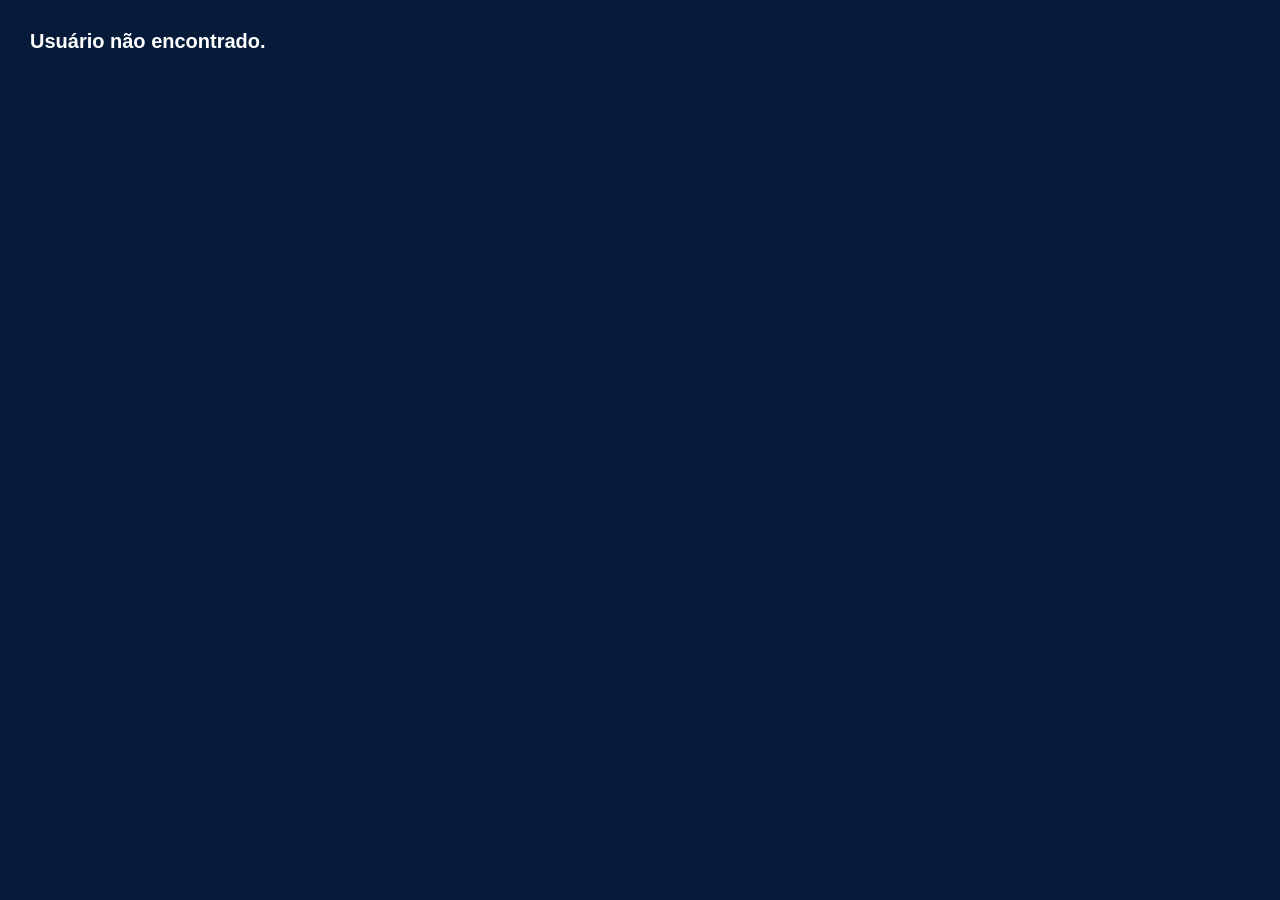
<file: minha-conta/index.html>
<!DOCTYPE html>
<html lang="pt-BR">

<head>

<meta charset="UTF-8">
<meta name="viewport" content="width=device-width, initial-scale=1.0">

<title>Minha Conta</title>

<link rel="stylesheet" href="style.css?v=1">

<link rel="stylesheet"
href="https://cdnjs.cloudflare.com/ajax/libs/font-awesome/6.5.0/css/all.min.css">

</head>


<body>


<div class="container">


<section class="perfil-card">


<div class="avatar-grande" id="avatar">
U
</div>


<div class="dados-principais">

<h1 id="nome">
Usuário
</h1>

<p id="email">
email
</p>


<span class="badge" id="perfil">
Usuário
</span>


</div>


</section>



<section class="informacoes">


<h2>
<i class="fa-solid fa-id-card"></i>
Informações do usuário
</h2>


<div class="grid">


<div class="campo">

<label>Nome completo</label>

<strong id="nomeCompleto">
-
</strong>

</div>


<div class="campo">

<label>E-mail</label>

<strong id="emailCompleto">
-
</strong>

</div>


<div class="campo">

<label>Cargo</label>

<strong id="cargo">
-
</strong>

</div>


<div class="campo">

<label>Setor</label>

<strong id="setor">
-
</strong>

</div>


<div class="campo">

<label>Empresa</label>

<strong id="empresa">
-
</strong>

</div>


<div class="campo">

<label>Status</label>

<strong id="status">
-
</strong>

</div>


</div>


</section>



<section class="permissoes">


<h2>
<i class="fa-solid fa-shield-halved"></i>
Permissões liberadas
</h2>


<div id="listaPermissoes"
class="lista">

</div>


</section>



</div>


<script type="module" src="app.js?v=1"></script>


</body>

</html>
</file>
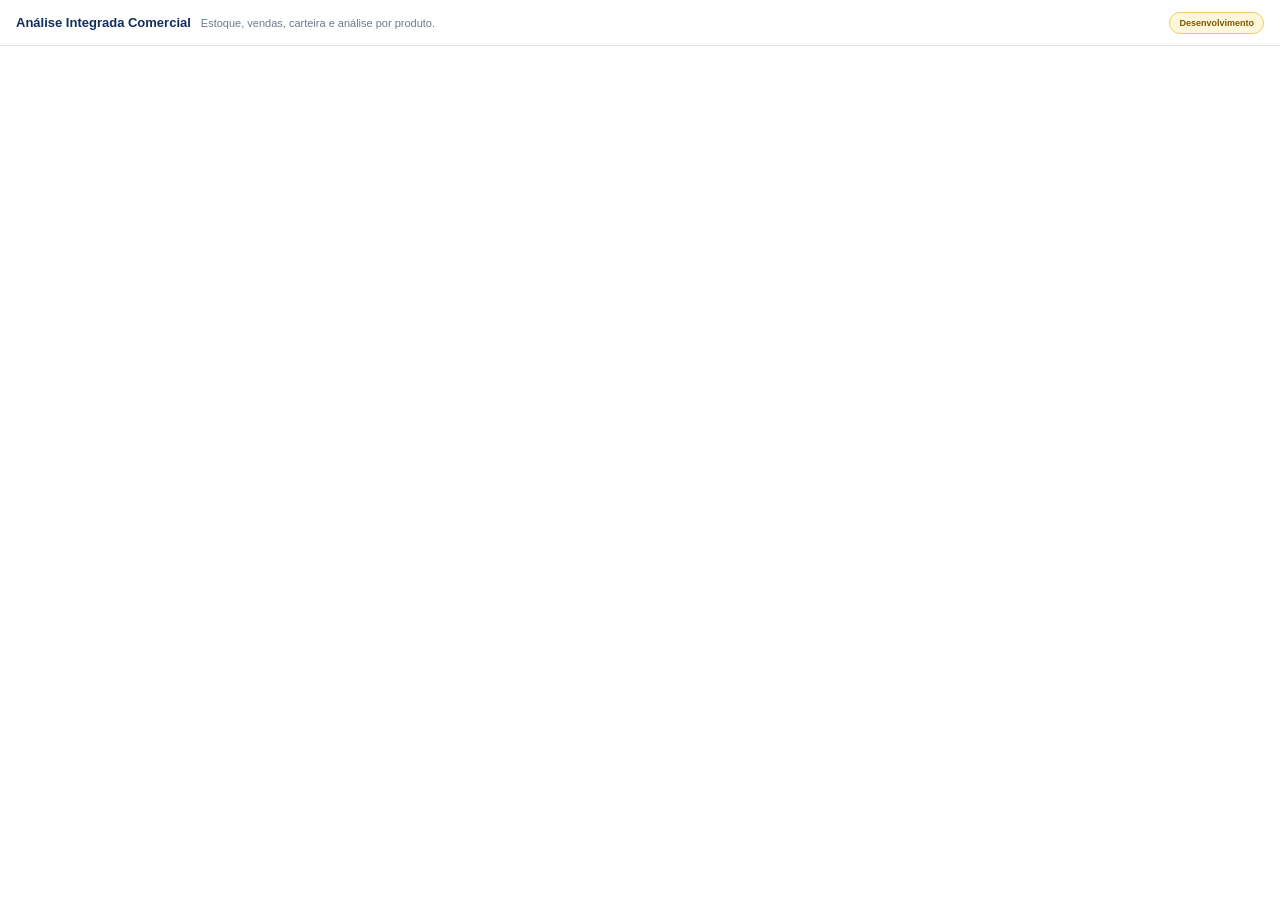
<file: modulos/analise-comercial/index.html>
<!DOCTYPE html>
<html lang="pt-BR">
<head>
    <meta charset="UTF-8">

    <meta
        name="viewport"
        content="width=device-width, initial-scale=1.0"
    >

    <title>Análise Integrada Comercial</title>

    <link
        rel="stylesheet"
        href="comercial.css?v=1"
    >
</head>

<body>

    <main class="modulo-comercial">

        <div class="barra-comercial">

            <div>
                <strong>
                    Análise Integrada Comercial
                </strong>

                <span>
                    Estoque, vendas, carteira e análise por produto.
                </span>
            </div>

            <span class="status-local">
                Desenvolvimento
            </span>

        </div>


        <section class="conteudo-comercial">

            <iframe
                id="comercialFrame"
                src="http://localhost:5173"
                title="Análise Integrada Comercial"
                loading="eager"
                allow="fullscreen"
            ></iframe>

        </section>

    </main>


    <script>

        /*
         * IMPORTANTE
         *
         * O Compras continua usando:
         *
         * https://smartstocksight.onrender.com
         *
         * Este módulo NÃO utiliza aquela URL.
         *
         * Durante o desenvolvimento, o Comercial
         * será uma aplicação independente em:
         *
         * http://localhost:5173
         */

        const COMERCIAL_URL =
            "http://localhost:5173";


        document.getElementById(
            "comercialFrame"
        ).src =
            COMERCIAL_URL;

    </script>

</body>
</html>
</file>
<file: minha-conta/style.css>
*{
margin:0;
padding:0;
box-sizing:border-box;
}


body{

font-family:Arial,Helvetica,sans-serif;

background:#061a3a;

color:white;

padding:30px;

}



.container{

max-width:1100px;

margin:auto;

}



.perfil-card{

display:flex;

align-items:center;

gap:25px;

background:linear-gradient(145deg,#12356f,#0d2b5d);

padding:30px;

border-radius:18px;

border:1px solid rgba(255,255,255,.15);

}



.avatar-grande{

width:90px;

height:90px;

border-radius:50%;

display:flex;

align-items:center;

justify-content:center;

font-size:36px;

font-weight:bold;

background:linear-gradient(145deg,#1267d8,#2788ff);

}



.dados-principais h1{

font-size:28px;

}


.dados-principais p{

color:#a9bddb;

margin-top:8px;

}



.badge{

display:inline-block;

margin-top:15px;

padding:7px 15px;

border-radius:20px;

background:#1267d8;

font-size:13px;

}



.informacoes,
.permissoes{

margin-top:25px;

background:#0d2b5d;

padding:25px;

border-radius:18px;

border:1px solid rgba(255,255,255,.15);

}



h2{

font-size:20px;

margin-bottom:20px;

}


h2 i{

color:#4ca0ff;

margin-right:10px;

}



.grid{

display:grid;

grid-template-columns:repeat(2,1fr);

gap:18px;

}



.campo{

background:#071d40;

padding:18px;

border-radius:12px;

}



.campo label{

display:block;

font-size:12px;

color:#9eb7d8;

margin-bottom:8px;

}


.campo strong{

font-size:15px;

}



.lista{

display:flex;

flex-wrap:wrap;

gap:12px;

}



.permissao{

background:#1267d8;

padding:10px 18px;

border-radius:20px;

font-size:13px;

}



@media(max-width:700px){

.grid{

grid-template-columns:1fr;

}


.perfil-card{

flex-direction:column;

text-align:center;

}

}
</file>
<file: modulos/analise-comercial/comercial.css>
* {
    box-sizing: border-box;
}

html,
body {
    width: 100%;
    height: 100%;
    margin: 0;
}

body {
    overflow: hidden;

    font-family:
        Arial,
        Helvetica,
        sans-serif;

    background:
        #ffffff;
}


.modulo-comercial {
    display: grid;

    grid-template-rows:
        46px
        minmax(0, 1fr);

    width: 100%;
    height: 100vh;
}


.barra-comercial {
    display: flex;

    align-items: center;
    justify-content: space-between;

    gap: 16px;

    padding:
        0
        16px;

    border-bottom:
        1px solid
        #dce3ec;

    background:
        #ffffff;
}


.barra-comercial > div {
    display: flex;

    align-items: baseline;

    gap: 10px;

    min-width: 0;
}


.barra-comercial strong {
    color:
        #102f5e;

    font-size:
        13px;

    white-space:
        nowrap;
}


.barra-comercial span {
    color:
        #6b7b90;

    font-size:
        11px;
}


.status-local {
    flex:
        0
        0
        auto;

    padding:
        5px
        9px;

    border:
        1px solid
        #f2ca69;

    border-radius:
        999px;

    background:
        #fff7db;

    color:
        #815600 !important;

    font-size:
        9px !important;

    font-weight:
        700;
}


.conteudo-comercial {
    min-height: 0;

    overflow:
        hidden;

    background:
        #f4f6f9;
}


.conteudo-comercial iframe {
    display:
        block;

    width:
        100%;

    height:
        100%;

    border:
        0;

    background:
        #ffffff;
}


@media (
    max-width: 800px
) {

    .barra-comercial > div span {
        display:
            none;
    }

}
</file>
